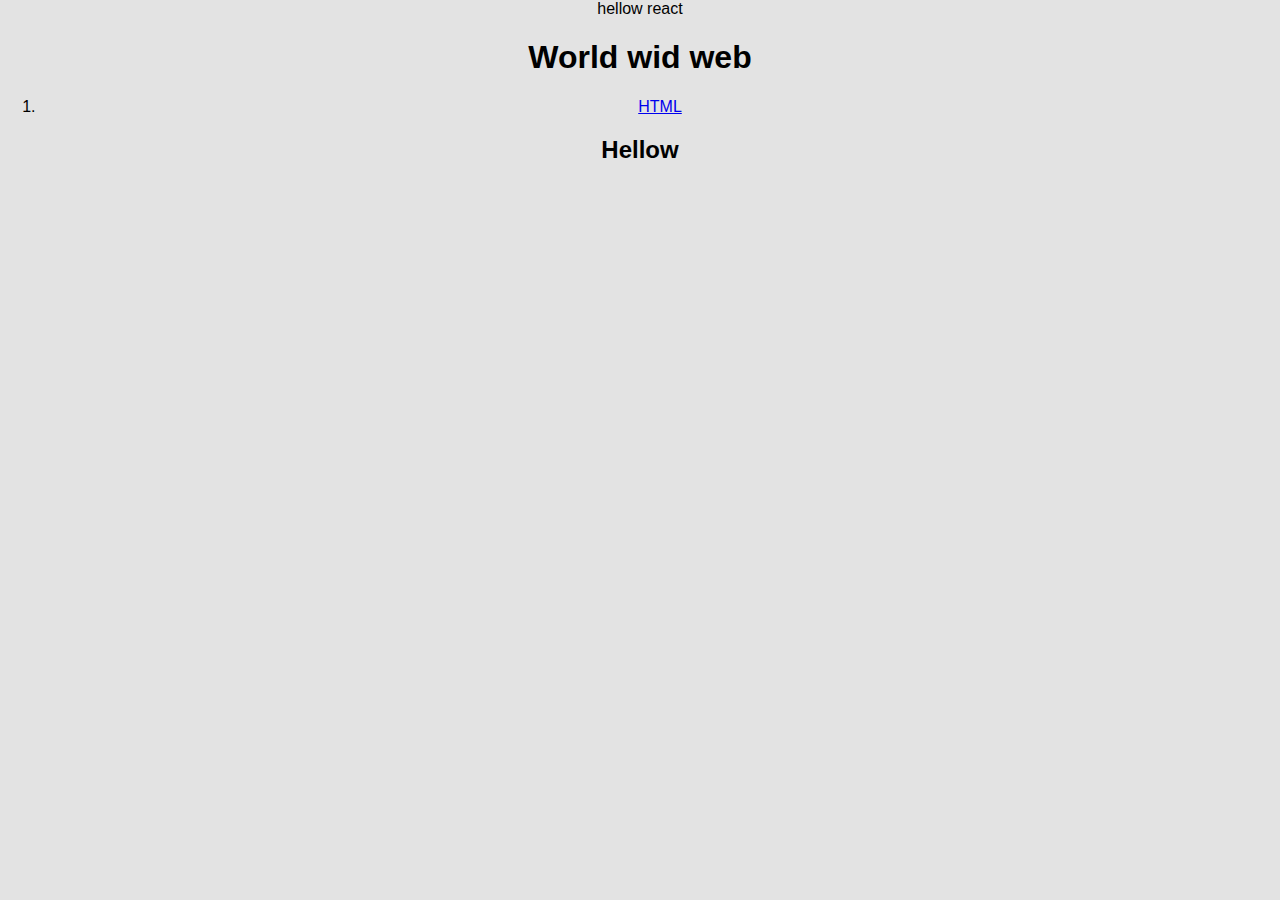
<file: index.html>
<!doctype html><html lang="en"><head><meta charset="utf-8"/><link rel="icon" href="/favicon.ico"/><meta name="viewport" content="width=device-width,initial-scale=1"/><meta name="theme-color" content="#000000"/><meta name="description" content="Web site created using create-react-app"/><link rel="apple-touch-icon" href="logo192.png"/><link rel="manifest" href="/manifest.json"/><title>React App</title><link href="/static/css/main.a72e7dbb.chunk.css" rel="stylesheet"></head><body><noscript>You need to enable JavaScript to run this app.</noscript><div id="root"></div><script>!function(f){function e(e){for(var t,r,n=e[0],o=e[1],u=e[2],l=0,i=[];l<n.length;l++)r=n[l],Object.prototype.hasOwnProperty.call(p,r)&&p[r]&&i.push(p[r][0]),p[r]=0;for(t in o)Object.prototype.hasOwnProperty.call(o,t)&&(f[t]=o[t]);for(s&&s(e);i.length;)i.shift()();return c.push.apply(c,u||[]),a()}function a(){for(var e,t=0;t<c.length;t++){for(var r=c[t],n=!0,o=1;o<r.length;o++){var u=r[o];0!==p[u]&&(n=!1)}n&&(c.splice(t--,1),e=l(l.s=r[0]))}return e}var r={},p={1:0},c=[];function l(e){if(r[e])return r[e].exports;var t=r[e]={i:e,l:!1,exports:{}};return f[e].call(t.exports,t,t.exports,l),t.l=!0,t.exports}l.m=f,l.c=r,l.d=function(e,t,r){l.o(e,t)||Object.defineProperty(e,t,{enumerable:!0,get:r})},l.r=function(e){"undefined"!=typeof Symbol&&Symbol.toStringTag&&Object.defineProperty(e,Symbol.toStringTag,{value:"Module"}),Object.defineProperty(e,"__esModule",{value:!0})},l.t=function(t,e){if(1&e&&(t=l(t)),8&e)return t;if(4&e&&"object"==typeof t&&t&&t.__esModule)return t;var r=Object.create(null);if(l.r(r),Object.defineProperty(r,"default",{enumerable:!0,value:t}),2&e&&"string"!=typeof t)for(var n in t)l.d(r,n,function(e){return t[e]}.bind(null,n));return r},l.n=function(e){var t=e&&e.__esModule?function(){return e.default}:function(){return e};return l.d(t,"a",t),t},l.o=function(e,t){return Object.prototype.hasOwnProperty.call(e,t)},l.p="/";var t=this["webpackJsonptodo-list"]=this["webpackJsonptodo-list"]||[],n=t.push.bind(t);t.push=e,t=t.slice();for(var o=0;o<t.length;o++)e(t[o]);var s=n;a()}([])</script><script src="/static/js/2.8c5f3e29.chunk.js"></script><script src="/static/js/main.9013466f.chunk.js"></script></body></html>
</file>
<file: static/css/main.a72e7dbb.chunk.css>
body{background-color:#e3e3e3;margin:0;font-family:-apple-system,BlinkMacSystemFont,Segoe UI,Roboto,Oxygen,Ubuntu,Cantarell,Fira Sans,Droid Sans,Helvetica Neue,sans-serif;-webkit-font-smoothing:antialiased;-moz-osx-font-smoothing:grayscale}code{font-family:source-code-pro,Menlo,Monaco,Consolas,Courier New,monospace}.App{text-align:center}.App-logo{height:40vmin}.App-header{background-color:#282c34;min-height:100vh;display:flex;flex-direction:column;align-items:center;justify-content:center;font-size:calc(10px + 2vmin);color:#fff}.App-link{color:#09d3ac}
/*# sourceMappingURL=main.a72e7dbb.chunk.css.map */
</file>
